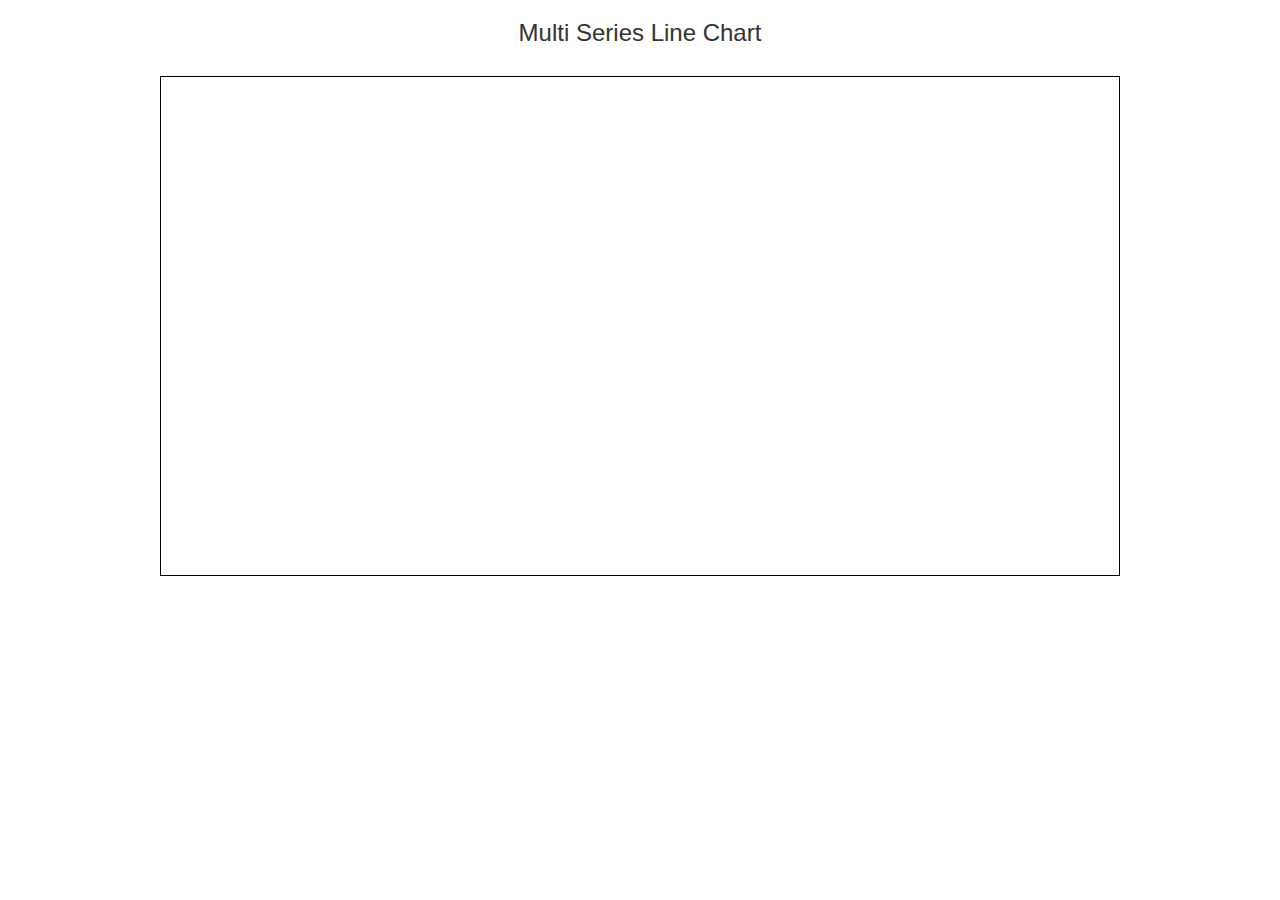
<file: multiSeriesChart/multiSeriesChart.html>
<!DOCTYPE html>
<html>
	<head>
		<title>Multi Series Line Chart</title>
		<link rel="stylesheet" type="text/css" href="../style.css">
		<link href="http://netdna.bootstrapcdn.com/bootstrap/3.0.0/css/bootstrap.min.css" rel="stylesheet"/>
	</head>
	<body>
		<h3 class="text-center">Multi Series Line Chart</h3>
		<div class="col-xs-12">
			<div class="lineChart"></div>
		</div>

		<!-- jquery cdn -->
		<script src="https://ajax.googleapis.com/ajax/libs/jquery/3.2.1/jquery.min.js"></script>
		<!-- script to load bootstrap -->
		<script src="http://netdna.bootstrapcdn.com/bootstrap/3.0.0/js/bootstrap.min.js"></script>
		<!-- added d3 library -->
		<script src="//d3js.org/d3.v4.min.js"></script>

		<script type="text/javascript">
			var margin = {top: 20, right: 80, bottom: 30, left:50};
			var width = 960 - margin.right - margin.left,
				height = 500 - margin.top - margin.bottom;

			var svg = d3.select(".lineChart").append("svg")
				.attr("width", 960 )
				.attr("height", 500);
			var	g = svg.append("g")
					.attr("transform", "translate("+ margin.left + "," +margin.top + ")");

			var parseTime = d3.timeParse("%Y%m%d");

			var x = d3.scaleTime().range([0, width]),
				y = d3.scaleLinear().range([height, 0]),
				z = d3.scaleOrdinal(d3.schemeCategory10);

			var line = d3.line()
				.x(function(d){ return x(d.date) ;})
				.y(function(d){ return y(d.temperature) ;})

			d3.tsv("./data.tsv", type, function(error, data){
				if (error) throw error;

				var dataObj = data.columns.splice(1).map(function(cityName){
					return {
						cityName: cityName,
						value: data.map(function(d){
							return { date: d.date,
							temperature: d[cityName]};
						})
					};
				});
				x.domain(d3.extent(data, function(d){ return d.date}));
				y.domain([
					d3.min(dataObj, function(val){ return d3.min(val.value, function(d){ return d.temperature;}); }), 
					d3.max(dataObj, function(val){ return d3.max(val.value, function(d){ return d.temperature;}); })
				])
				z.domain(dataObj.map(function(d){ d.cityName}))

				g.append("g")
					.attr("class", "xAxis")
					.attr("transform", "translate(0," + height + ")")
					.call(d3.axisBottom(x));
				
				g.append("g")
					.attr("class", "yAxis")
					.call(d3.axisLeft(y))
					.append("text")
					.attr("fill", "#000")
					.attr("transform", "rotate(-90)")
					.attr("y", 16)
					.text("Temp (F)");

				var city = g.selectAll(".city")
					.data(dataObj)
					.enter().append("g")
					.attr("class", "city");

				city.append("path")
					.attr("class", "lines")
					.attr("d", function(d){ return line(d.value)})
					.style("stroke", function(d){ return z(d.cityName)});

				city.append("text")
					.datum(function(d) { return {id: d.cityName, value: d.value[d.value.length - 1]}; })
					.text(function(d){ return d.id})
					.attr("transform", function(d) {
						return "translate(" + x(d.value.date) + "," + y(d.value.temperature) + ")"; })
					.style("fill", function(d){ console.log(d) ; return z(d.id)})
			});
			function type(d, _, columns) {
			  d.date = parseTime(d.date);
			  for (var i = 1, n = columns.length, c; i < n; ++i) d[c = columns[i]] = +d[c];
			  	return d;
			}
		</script>
	</body>
</html>
</file>
<file: style.css>
.tooltip-sunburst{
	display: none;
	padding: 5px;
	position: absolute;
	z-index: 1000;
}
#sunburstChart{
	text-align: center;
}
#legends{
	margin: 10px 10px;
}
path.domain{
    stroke: #000 !important;
}

/********************  Multi Line Chart styles **************************************/
.lineChart{
	width: 960px;
	min-height: 500px;
	margin: 20px auto;
	border: 1px solid #000;
}
.lines{
	fill: none;
	stroke-width: 1.5px;
}
</file>
